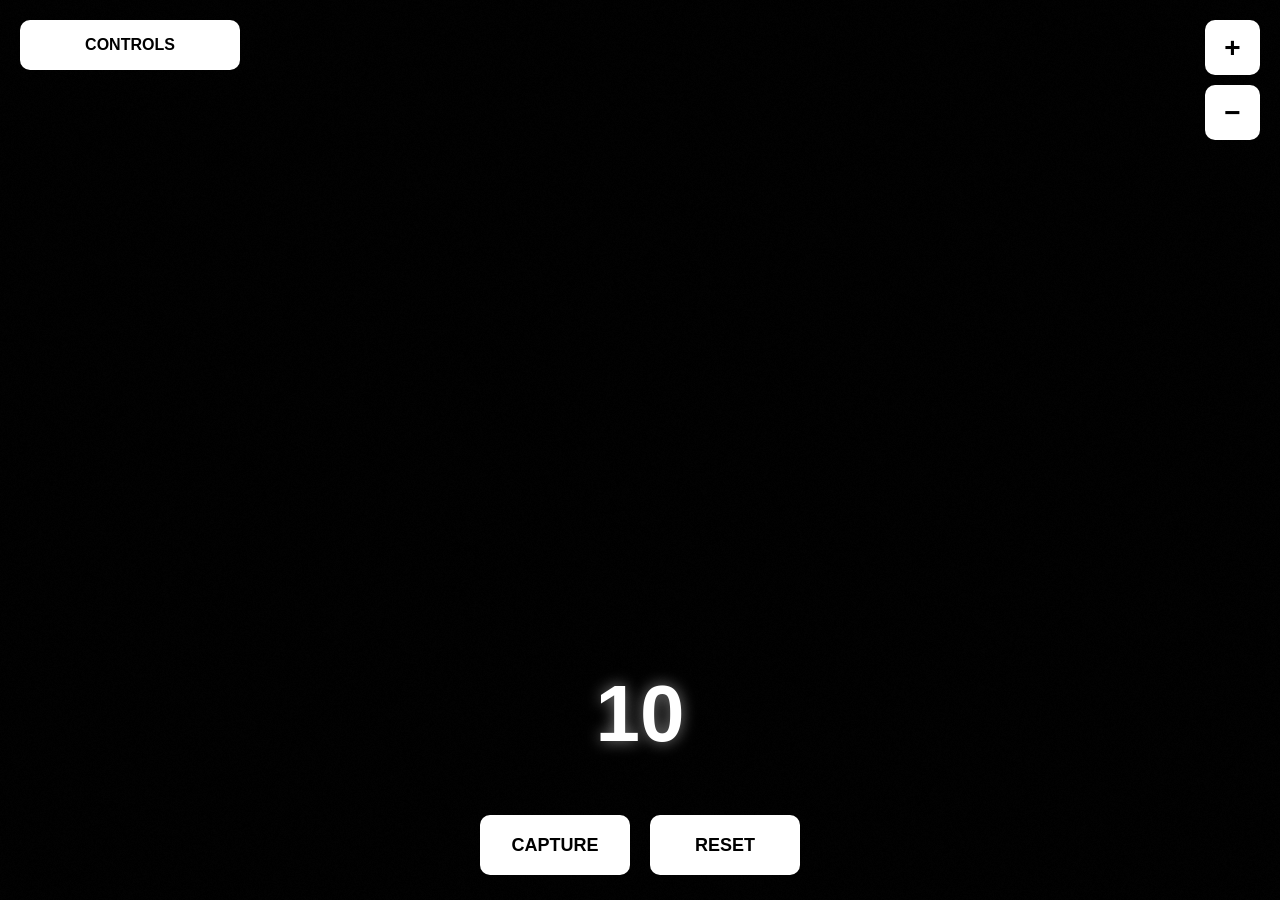
<file: index.html>
﻿<!DOCTYPE html>
<html lang="en">
<head>
    <meta charset="UTF-8">
    <meta name="viewport"
          content="width=device-width, initial-scale=1.0, viewport-fit=cover">

    <title>Victorian Spirit Camera</title>

    <link rel="stylesheet" href="style.css">
</head>

<body>

    <div id="camera-container">

        <video id="camera-view"
               autoplay
               playsinline
               muted></video>

        <canvas id="display-canvas"></canvas>

        <canvas id="capture-canvas"></canvas>

        <!-- NEW GRAIN OVERLAY -->
        <canvas id="grain-canvas"></canvas>

        <div id="controls-panel">

            <button id="controls-toggle">
                CONTROLS
            </button>

            <div id="controls-content">

                <label>
                    Motion Memory
                    <input id="memory-slider"
                           type="range"
                           min="1"
                           max="100"
                           value="50">
                </label>

                <label>
                    Ghost Visibility
                    <input id="visibility-slider"
                           type="range"
                           min="1"
                           max="100"
                           value="35">
                </label>

                <label>
                    Ghost Blur
                    <input id="blur-slider"
                           type="range"
                           min="0"
                           max="20"
                           value="6">
                </label>

                <label>
                    Contrast
                    <input id="contrast-slider"
                           type="range"
                           min="50"
                           max="300"
                           value="120">
                </label>

                <label>
                    Brightness
                    <input id="brightness-slider"
                           type="range"
                           min="50"
                           max="200"
                           value="100">
                </label>

                <label>
                    Film Grain
                    <input id="grain-slider"
                           type="range"
                           min="0"
                           max="100"
                           value="20">
                </label>

            </div>

        </div>

        <div id="zoom-controls">
            <button id="zoom-in">+</button>
            <button id="zoom-out">−</button>
        </div>

        <div id="countdown">10</div>

        <div id="button-bar">

            <button id="capture-btn">
                CAPTURE
            </button>

            <button id="reset-btn">
                RESET
            </button>

        </div>

    </div>

    <script src="script.js"></script>

</body>
</html>
</file>
<file: style.css>
﻿* {
    margin: 0;
    padding: 0;
    box-sizing: border-box;
}

html,
body {
    width: 100%;
    height: 100%;
    overflow: hidden;
    background: black;
    font-family: Arial, Helvetica, sans-serif;
}

#camera-container {
    position: relative;
    width: 100vw;
    height: 100vh;
}

#camera-view {
    position: absolute;
    inset: 0;
    width: 100%;
    height: 100%;
    object-fit: cover;
    background: black;
    filter: grayscale(100%) contrast(120%) brightness(100%);
}


/* CONTROLS */

#controls-panel {
    position: absolute;
    top: 20px;
    left: 20px;
    z-index: 9999;
}

#controls-toggle {
    width: 220px;
    height: 50px;
    border: none;
    border-radius: 10px;
    background: white;
    color: black;
    font-size: 16px;
    font-weight: bold;
}

#controls-content {
    display: none;
    width: 220px;
    margin-top: 10px;
    padding: 12px;
    background: rgba(0,0,0,.9);
    border-radius: 10px;
}

    #controls-content label {
        display: flex;
        flex-direction: column;
        color: white;
        margin-bottom: 12px;
        font-size: 12px;
    }

    #controls-content input {
        width: 100%;
    }

/* ZOOM */

#zoom-controls {
    position: absolute;
    top: 20px;
    right: 20px;
    display: flex;
    flex-direction: column;
    gap: 10px;
    z-index: 9999;
}

    #zoom-controls button {
        width: 55px;
        height: 55px;
        border: none;
        border-radius: 10px;
        background: white;
        font-size: 28px;
        font-weight: bold;
    }

/* COUNTDOWN */

#countdown {
    position: absolute;
    left: 50%;
    bottom: 140px;
    transform: translateX(-50%);
    color: white;
    font-size: 5rem;
    font-weight: bold;
    text-shadow: 0 0 15px rgba(255,255,255,.5);
    z-index: 9999;
}

/* MAIN BUTTONS */

#button-bar {
    position: absolute;
    left: 0;
    right: 0;
    bottom: 25px;
    display: flex;
    justify-content: center;
    gap: 20px;
    z-index: 9999;
}

    #button-bar button {
        width: 150px;
        height: 60px;
        border: none;
        border-radius: 10px;
        background: white;
        font-size: 18px;
        font-weight: bold;
    }

#capture-btn:disabled {
    opacity: .5;
}
#capture-canvas {
    display: none;
}
#display-canvas {
    position: absolute;
    inset: 0;
    width: 100%;
    height: 100%;
    object-fit: cover;
    display: none;
    z-index: 1;
    filter: grayscale(100%) contrast(120%);
}

#capture-canvas {
    display: none;
}

#grain-canvas {
    position: absolute;
    inset: 0;
    width: 100%;
    height: 100%;
    pointer-events: none;
    z-index: 2;
    opacity: .15;
}
</file>
